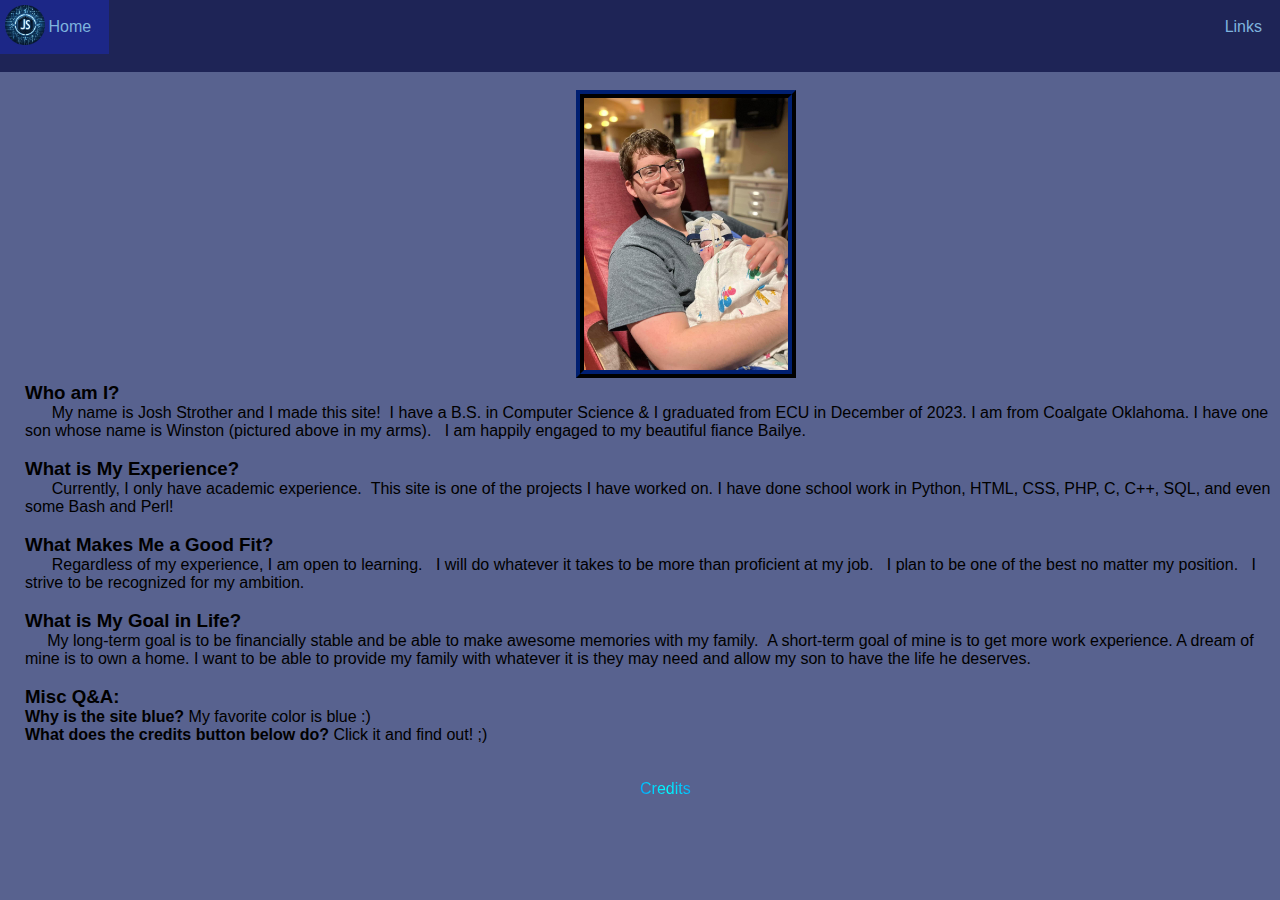
<file: index.html>
<!DOCTYPE html>
<html lang="en">

<head>
<meta charset="UTF-8">
<title>JoshStrother</title>
<link rel="stylesheet" type="text/css" href="style.css">
</head>

<header>
    <nav class="navbar">
        <ul class="navbar-nav">
            <a href="index.html" class="nav-link"><img src="JSLogo.png" class="img1" alt="JSLogo">&nbspHome</a>
            <a href="links.html" class="nav-link">Links</a>
        </ul>
    </nav>
</header>

<body>

<br>
<img src="JoshwithWinston.JPG" class="img2" alt="Its me!">


<div class="desc">
    <h3>Who am I?</h3>
        <p>&nbsp&nbsp&nbsp&nbsp&nbsp My name is Josh Strother and I made this site! 
        &nbspI have a B.S.  in Computer Science & I graduated from ECU in December of 2023.
        I am from Coalgate Oklahoma.  I have one son whose name is Winston (pictured above in my arms).  
        &nbsp I am happily engaged to my beautiful fiance Bailye.  
        </p>
    <br>
    <h3>What is My Experience?</h3>
        <p>&nbsp&nbsp&nbsp&nbsp&nbsp Currently, I only have academic experience.  &nbspThis site is one of the projects 
            I have worked on. I have done school work in Python, HTML, CSS, PHP, C, C++, SQL, and even some Bash and Perl!
        </p>
    <br>
    <h3>What Makes Me a Good Fit?</h3>
        <p>&nbsp&nbsp&nbsp&nbsp&nbsp Regardless of my experience, I am open to learning. &nbsp I will do whatever it takes
            to be more than proficient at my job. &nbsp I plan to be one of the best no matter my position.
            &nbsp I strive to be recognized for my ambition. 
        </p>
    <br>
    <h3>What is My Goal in Life?</h3>
        <p>&nbsp&nbsp&nbsp&nbsp&nbspMy long-term goal is to be financially stable and be able to make awesome memories with my family.
            &nbspA short-term goal of mine is to get more work experience.  
            A dream of mine is to own a home.  I want to be able to provide my family with whatever it is they may need 
            and allow my son to have the life he deserves.
        </p>
    <br>
    <h3>Misc Q&A:</h3>
    <p><strong>Why is the site blue?</strong> My favorite color is blue :)</p>
    <p><strong>What does the credits button below do?</strong> Click it and find out! ;)</p>
</div>

<br>
<br>

<footer>
    <a href="credits.html" class="text">Credits</a>
</footer>

<br>
<br>

</body>
</html>
</file>
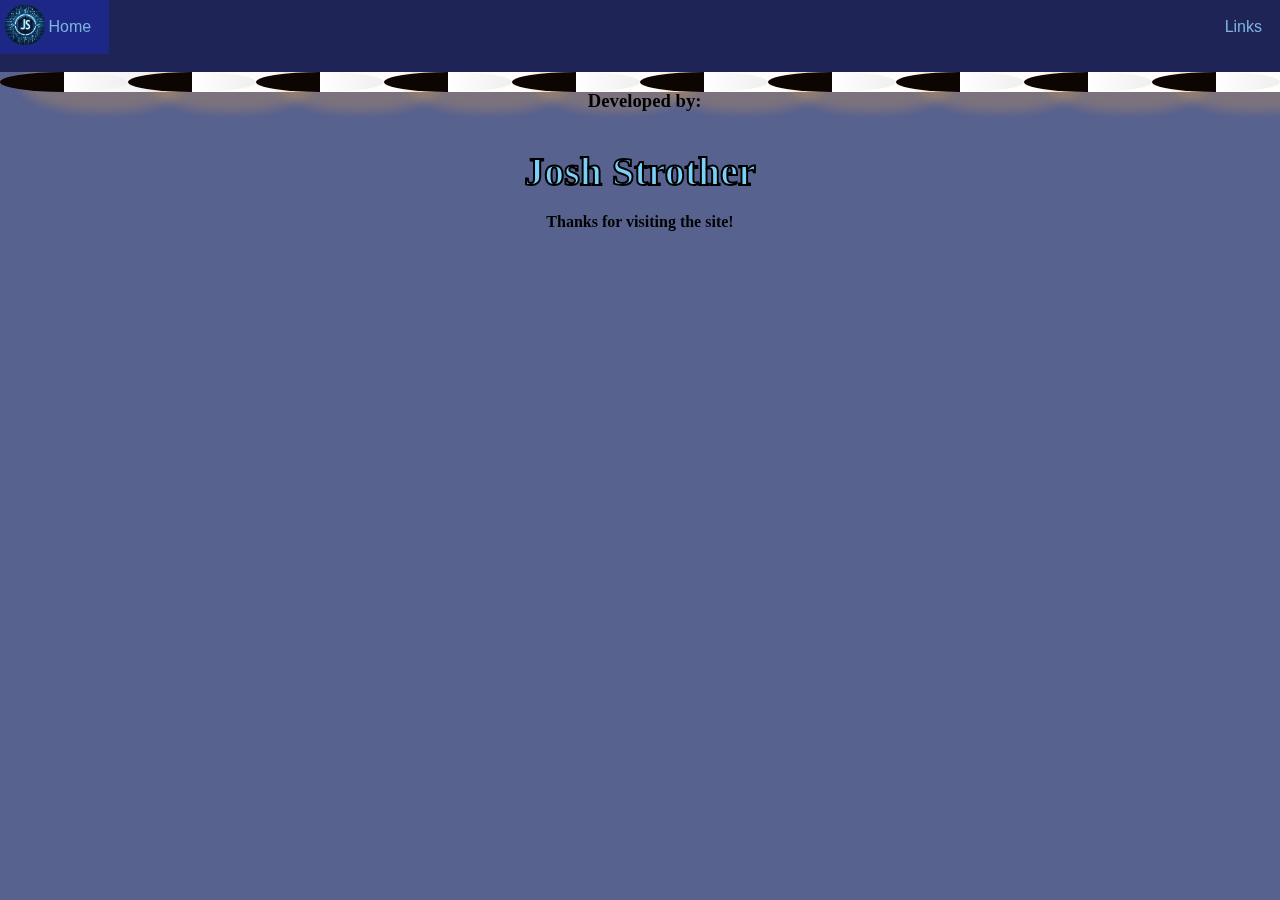
<file: credits.html>
<!DOCTYPE html>
<html lang="en">

<head>
<meta charset="UTF-8">
<title>JoshStrother</title>
<link rel="stylesheet" type="text/css" href="style.css">
</head>

<body>

<nav class="navbar">
    <ul class="navbar-nav">
        <a href="index.html" class="nav-link"><img src="JSLogo.png" class="img1" alt="JSLogo">&nbspHome</a>
        <a href="links.html" class="nav-link">Links</a>
    </ul>
</nav>

<div class="container">
    <div class="lights">
        <span></span>
        <span></span>
        <span></span>
        <span></span>
        <span></span>
        <span></span> 
        <span></span>
        <span></span>
        <span></span>
        <span></span>
    </div>
</div>


<header>
    <br>
    <h3 class="head3">&nbsp Developed by: </h3>
    <br>
    <br>
    <h1 class="head1">Josh Strother</h1>
    <br>
    <h4 class="head4">Thanks for visiting the site!</h4>
</header>
</body>
</html>
</file>
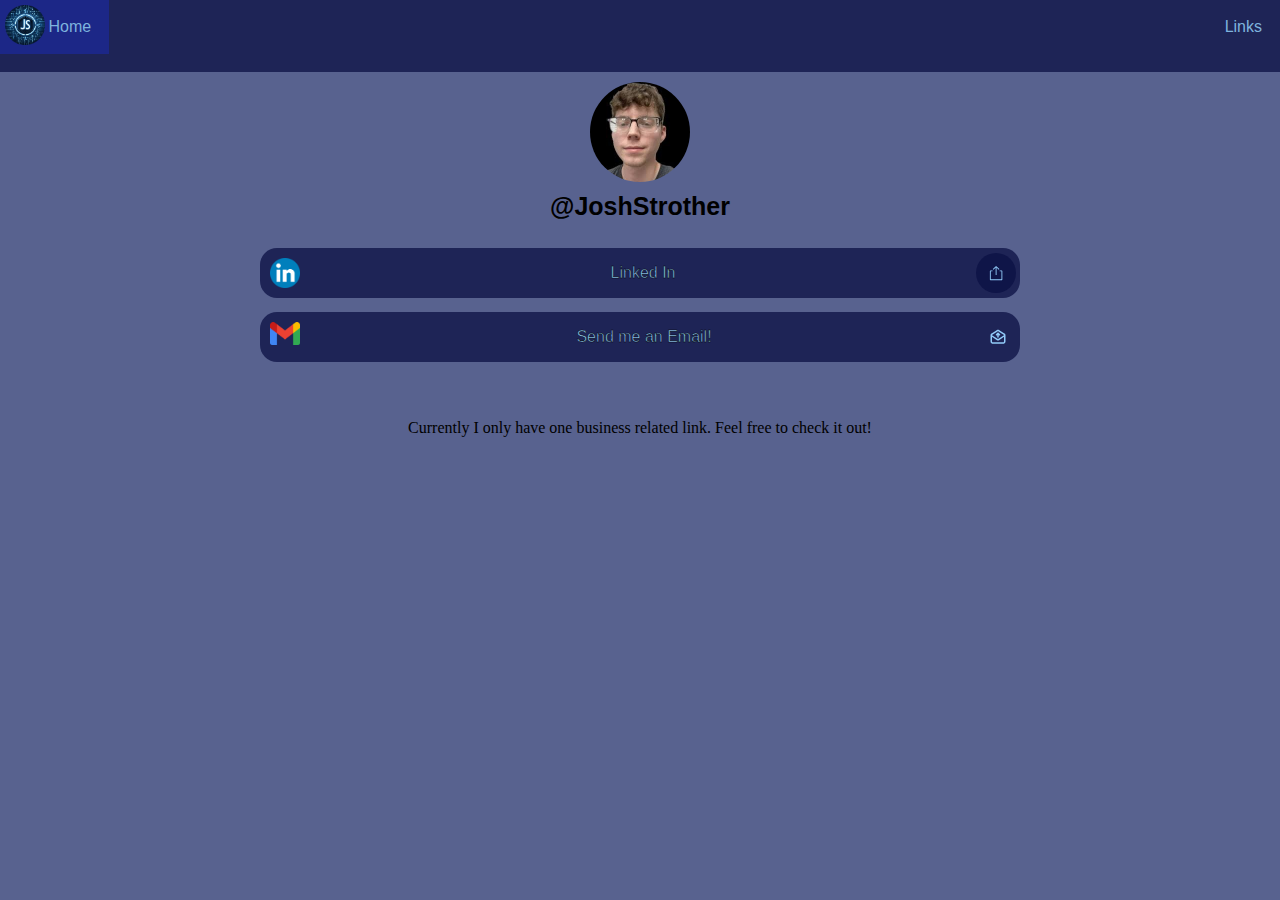
<file: links.html>
<!DOCTYPE html>
<html lang="en">

<head>
<meta charset="UTF-8">
<title>JoshStrother</title>
<link rel="stylesheet" type="text/css" href="style.css">
</head>

<header>
    <nav class="navbar">
        <ul class="navbar-nav">
            <a href="index.html" class="nav-link"><img src="JSLogo.png" class="img1" alt="JSLogo">&nbspHome</a>
            <a href="links.html" class="nav-link">Links</a>
        </ul>
    </nav>

<!--
        <a class="share-button"><script>navigator.clipboard.writeText(window.location.href);</script>
        <svg width="16" height="16" viewBox="0 0 16 16" fill="none" xmlns="http://www.w3.org/2000/svg" class=" " role="img" aria-hidden="true" aria-labelledby=" "><path fill-rule="evenodd" clip-rule="evenodd" d="M10.6464 3.85353L11 4.20708L11.7071 3.49998L11.3536 3.14642L8.35355 0.146423H7.64645L4.64645 3.14642L4.29289 3.49998L5 4.20708L5.35355 3.85353L7.5 1.70708V9.49998V9.99998H8.5V9.49998V1.70708L10.6464 3.85353ZM1 5.5L1.5 5H4V6H2V15H14V6H12V5H14.5L15 5.5V15.5L14.5 16H1.5L1 15.5V5.5Z" fill="currentColor"></path></svg>
    </a>
-->
</header>
<body>

<div class="cont">
    <div class="img-cont">
        <img 
            src="[data-uri]" 
            alt="Josh Strother Avatar" />
    </div>
    <h1 class="name">@JoshStrother</h1>

    <a class="tile" href="https://www.linkedin.com/in/joshua-strother/">
        <div class="icon"><img src="linkedIn.png" class="img3" alt-text="LinkedInPNG"></div>
        <p class="site-name">Linked In</p>
            <div class="tile-share-button" link="https://www.linkedin.com/in/joshua-strother/">
                <svg width="16" height="16" viewBox="0 0 18 18" fill="none" xmlns="http://www.w3.org/2000/svg" class=" " role="img" aria-hidden="true" aria-labelledby=" "><path fill-rule="evenodd" clip-rule="evenodd" d="M10.6464 3.85353L11 4.20708L11.7071 3.49998L11.3536 3.14642L8.35355 0.146423H7.64645L4.64645 3.14642L4.29289 3.49998L5 4.20708L5.35355 3.85353L7.5 1.70708V9.49998V9.99998H8.5V9.49998V1.70708L10.6464 3.85353ZM1 5.5L1.5 5H4V6H2V15H14V6H12V5H14.5L15 5.5V15.5L14.5 16H1.5L1 15.5V5.5Z" fill="currentColor"></path></svg>
            </div>
    </a>

    <a class="tile" href="mailto:joshstro10@gmail.com">
        <div class="icon"><img src="gmail.png" class="img3" alt-text="GMailPNG"></div>
        <p class="site-name">Send me an Email!</p>
            <div class="tile-button" link="https://www.linkedin.com/in/joshua-strother/">
                <svg viewBox="0 0 24 24" fill="none" xmlns="http://www.w3.org/2000/svg" stroke=""><g id="SVGRepo_bgCarrier" stroke-width="0"></g><g id="SVGRepo_tracerCarrier" stroke-linecap="round" stroke-linejoin="round"></g><g id="SVGRepo_iconCarrier"> <path d="M10.2981 4.06892L9.7663 3.22207V3.22207L10.2981 4.06892ZM11.5551 3.41192L11.3327 2.43697L11.5551 3.41192ZM13.7019 4.06891L14.2337 3.22207V3.22207L13.7019 4.06891ZM12.4449 3.41192L12.6673 2.43697L12.4449 3.41192ZM4.09202 19.7821L4.54601 18.8911L4.09202 19.7821ZM3.21799 18.9081L4.10899 18.4541L3.21799 18.9081ZM20.782 18.9081L19.891 18.4541L20.782 18.9081ZM19.908 19.7821L19.454 18.8911L19.908 19.7821ZM20.9089 9.16112L21.8633 8.86273L20.9089 9.16112ZM19.5019 7.71139L18.97 8.55824L19.5019 7.71139ZM20.5206 8.45876L21.2809 7.80919L20.5206 8.45876ZM3.09111 9.16112L2.13667 8.86273L3.09111 9.16112ZM4.49814 7.71139L5.02997 8.55824L4.49814 7.71139ZM3.4794 8.45876L2.7191 7.80919L3.4794 8.45876ZM10.225 14.8168L10.7797 13.9847L10.225 14.8168ZM13.775 14.8168L13.2203 13.9847L13.775 14.8168ZM21.5547 10.8322C22.0142 10.5258 22.1384 9.90495 21.8321 9.44542C21.5257 8.98589 20.9048 8.86172 20.4453 9.16807L21.5547 10.8322ZM11.5339 15.5414L11.767 14.5689H11.767L11.5339 15.5414ZM12.4661 15.5414L12.233 14.5689H12.233L12.4661 15.5414ZM12 7.00012L12.7071 6.29301C12.3166 5.90249 11.6834 5.90249 11.2929 6.29301L12 7.00012ZM11 12.0001C11 12.5524 11.4477 13.0001 12 13.0001C12.5523 13.0001 13 12.5524 13 12.0001H11ZM9.29289 8.29302C8.90237 8.68354 8.90237 9.3167 9.29289 9.70723C9.68342 10.0978 10.3166 10.0978 10.7071 9.70723L9.29289 8.29302ZM13.2929 9.70723C13.6834 10.0978 14.3166 10.0978 14.7071 9.70723C15.0976 9.3167 15.0976 8.68354 14.7071 8.29302L13.2929 9.70723ZM20 10.4213V16.8001H22V10.4213H20ZM17.8 19.0001H6.2V21.0001H17.8V19.0001ZM4 16.8001V10.4213H2V16.8001H4ZM5.02997 8.55824L10.83 4.91576L9.7663 3.22207L3.9663 6.86454L5.02997 8.55824ZM13.17 4.91576L18.97 8.55824L20.0337 6.86454L14.2337 3.22207L13.17 4.91576ZM10.83 4.91576C11.5096 4.48892 11.6516 4.41561 11.7776 4.38687L11.3327 2.43697C10.7964 2.55933 10.3211 2.87365 9.7663 3.22207L10.83 4.91576ZM14.2337 3.22207C13.6789 2.87365 13.2036 2.55933 12.6673 2.43697L12.2224 4.38687C12.3484 4.41561 12.4904 4.48892 13.17 4.91576L14.2337 3.22207ZM11.7776 4.38687C11.924 4.35347 12.076 4.35347 12.2224 4.38687L12.6673 2.43697C12.2281 2.33677 11.7719 2.33677 11.3327 2.43697L11.7776 4.38687ZM6.2 19.0001C5.62345 19.0001 5.25117 18.9993 4.96784 18.9762C4.69617 18.954 4.59545 18.9163 4.54601 18.8911L3.63803 20.6731C4.01641 20.8659 4.40963 20.9373 4.80497 20.9696C5.18864 21.0009 5.65645 21.0001 6.2 21.0001V19.0001ZM2 16.8001C2 17.3437 1.99922 17.8115 2.03057 18.1951C2.06287 18.5905 2.13419 18.9837 2.32698 19.3621L4.10899 18.4541C4.0838 18.4047 4.04612 18.3039 4.02393 18.0323C4.00078 17.7489 4 17.3767 4 16.8001H2ZM4.54601 18.8911C4.35785 18.7953 4.20487 18.6423 4.10899 18.4541L2.32698 19.3621C2.6146 19.9266 3.07354 20.3855 3.63803 20.6731L4.54601 18.8911ZM20 16.8001C20 17.3767 19.9992 17.7489 19.9761 18.0323C19.9539 18.3039 19.9162 18.4047 19.891 18.4541L21.673 19.3621C21.8658 18.9837 21.9371 18.5905 21.9694 18.1951C22.0008 17.8115 22 17.3437 22 16.8001H20ZM17.8 21.0001C18.3436 21.0001 18.8114 21.0009 19.195 20.9696C19.5904 20.9373 19.9836 20.8659 20.362 20.6731L19.454 18.8911C19.4045 18.9163 19.3038 18.954 19.0322 18.9762C18.7488 18.9993 18.3766 19.0001 17.8 19.0001V21.0001ZM19.891 18.4541C19.7951 18.6423 19.6422 18.7953 19.454 18.8911L20.362 20.6731C20.9265 20.3855 21.3854 19.9266 21.673 19.3621L19.891 18.4541ZM22 10.4213C22 9.83991 22.0108 9.33436 21.8633 8.86273L19.9544 9.45951C19.9892 9.57075 20 9.71104 20 10.4213H22ZM18.97 8.55824C19.5715 8.93598 19.6846 9.01972 19.7603 9.10834L21.2809 7.80919C20.9599 7.43349 20.5261 7.17375 20.0337 6.86454L18.97 8.55824ZM21.8633 8.86273C21.7424 8.4758 21.5442 8.11741 21.2809 7.80919L19.7603 9.10834C19.8481 9.21107 19.9141 9.33054 19.9544 9.45951L21.8633 8.86273ZM4 10.4213C4 9.71104 4.01078 9.57075 4.04556 9.45951L2.13667 8.86273C1.98922 9.33436 2 9.83991 2 10.4213H4ZM3.9663 6.86454C3.47394 7.17375 3.04009 7.43349 2.7191 7.80919L4.2397 9.10834C4.31541 9.01972 4.42848 8.93598 5.02997 8.55824L3.9663 6.86454ZM4.04556 9.45951C4.08588 9.33054 4.15192 9.21108 4.2397 9.10834L2.7191 7.80919C2.45577 8.11741 2.25764 8.4758 2.13667 8.86273L4.04556 9.45951ZM2.4453 10.8322L9.67026 15.6488L10.7797 13.9847L3.5547 9.16807L2.4453 10.8322ZM14.3297 15.6488L21.5547 10.8322L20.4453 9.16807L13.2203 13.9847L14.3297 15.6488ZM9.67026 15.6488C10.2464 16.0329 10.7392 16.3792 11.3009 16.5138L11.767 14.5689C11.6353 14.5373 11.4865 14.456 10.7797 13.9847L9.67026 15.6488ZM13.2203 13.9847C12.5135 14.456 12.3647 14.5373 12.233 14.5689L12.6991 16.5138C13.2608 16.3792 13.7536 16.0329 14.3297 15.6488L13.2203 13.9847ZM11.3009 16.5138C11.7605 16.624 12.2395 16.624 12.6991 16.5138L12.233 14.5689C12.0798 14.6056 11.9202 14.6056 11.767 14.5689L11.3009 16.5138ZM11 7.00012V12.0001H13V7.00012H11ZM10.7071 9.70723L12.7071 7.70723L11.2929 6.29301L9.29289 8.29302L10.7071 9.70723ZM11.2929 7.70723L13.2929 9.70723L14.7071 8.29302L12.7071 6.29301L11.2929 7.70723Z" fill="#92cbf9"></path> </g></svg>
            </div>
    </a>
</div>

<div>
    <p class="exp">Currently I only have one business related link.  Feel free to check it out!</p>
</div>

<script src="main.js"></script>

</body>
</html>
</file>
<file: style.css>
*{
    margin: 0;
    padding: 0;
    box-sizing: border-box;
}

.navbar{
    width: 100%;
    height: 8vh;
    position: relative;
    background-color: #0a1044c0 ;
}

.navbar-nav a{
    float: right;
    list-style: none;
    padding: 18px;
    margin: 0;
    overflow: none;
    flex: row;
    text-decoration: none;
    color: rgb(126, 179, 222);
}

.navbar-nav a:first-child{
    float: left;
    word-spacing: 12px;
}

.navbar-nav a:hover{
    background-color: #1c2897c0;
}

.navbar-nav a:active{
    background-color: #0a1044c0;
}

.img1{
    width: 40px;
    margin: -13px;
}

.img2{
    margin-left: 45%;
    position: relative;
    padding: 0px;
    width: 220px;
    border: 8px ridge rgb(0, 8, 29)
}


.img3{
    margin: 10px;
    width: 30px;
    
}


body{
    min-height: 100vh;
    background: #212e6ac0;
}

.container{
    position: fixed;
    width: 100%;
    height: 100vh;
    overflow: hidden;
    z-index: -1;
}

.lights{
    display: table;
    table-layout: fixed;
    width: 100vw;
    position: relative;
}

.lights span::before{
    content: '';
    position: absolute;
    top: 50%;
    transform: translateY(-50%);
    width: 1000px;
    height: 20px;
    background: linear-gradient(90deg,#fff,transparent);
}

.lights span{
    display: table-cell;
    text-align: center;
    position: relative;
    width: 15px;
    height: 20px;
    background: rgb(12, 5, 2);
    margin: 0 4px;
    border-radius: 50%;
    box-shadow: 40px 0px 10px 20px #dca14f44,
    0px  0px 0px 0px #dc8a4f;
    animation: animate1 5s linear;
    animation-fill-mode: both;
}

.lights span:nth-child(n + 6){
    animation: animate2 5s linear;
    animation-fill-mode: both;
}  

.head1{
    position: relative;
    font-family: "copperplate";
    font-size: 30pt;
    text-align: center;
    -webkit-text-fill-color: rgb(123, 208, 247);
    -webkit-text-stroke-width: 2px;
    z-index: 1;
    animation: scrollup 5s linear;
    animation-fill-mode: both;
}

.head3{
    text-align: center;
    animation: scrollin 6s linear;
}

.head4{
    text-align: center;
    animation: scrollup 6s linear;
    animation-fill-mode: both;
}

@keyframes scrollin{
from{
    transform: translateX(-400px)
}
to{
    transform: translateX()
}
}

@keyframes scrollup {
    from{
        transform: translateY(800px);
    }
    to{
        transform: translateY(0%);
    }
}

@keyframes animate1{
    0%{
        transform: translateY(0px) translateX(0px) scale(0);
    }
    25%{
        transform: translateY(0px) translateX(0px) scale(2) rotate(120deg);
    }
    50%{
        transform: translateY(0px) translateX(0px) scale(2) rotate(45deg);
    }
    75%{
        transform: translateY(0px) translateX(0px) scale(.8) rotate(90deg);
    } 
    100%{
        transform: translateY(0px) translateX(0px) scale(0);
    }

}

@keyframes animate2{
    0%{
        transform: translateY(0px) translateX(0px) scale(0) rotate(180deg);
    }
    25%{
        transform: translateY(0px) translateX(0px) scale(2) rotate(60deg);
    }
    50%{
        transform: translateY(0px) translateX(0px) scale(2) rotate(135deg);
    }
    75%{
        transform: translateY(0px) translateX(0px) scale(.8) rotate(90deg);
    } 
    100%{
        transform: translateY(0px) translateX(0px) scale(0) rotate(180deg);
    }

}

@keyframes grad {
    from{
        background-position: 0%;
      }
      to{
        background-position: 100%;
      }
    }

.desc{
    font-family:'Segoe UI', Tahoma, Geneva, Verdana, sans-serif;
    font-size: 12pt;
    margin-left: 25px;
}

.text{
    font-size: 14pt;
    margin-left: 50%;
    padding: 0;
    text-align: center;
    font-size: 12pt;
    background-image: linear-gradient(60deg, blue, cyan, blue);
    -webkit-background-clip: text;
    background-clip: text;
    color: transparent;
    background-size: 300%;
    background-position: -100%;
    animation: grad 2s infinite alternate-reverse;
  }

  .text:hover{
    font-size: 15pt;
  }

/*.share-button{
    display: flex;
    margin: 10px;
    margin-left: auto;
    width: 40px;
    height: 40px;
    border-radius: 20px;
    outline: auto;
    outline-width: 2px;
    background-color: #0a1044c0;
    color: rgb(146, 203, 249);
}
*/

.cont{
    padding: 10px;
    width: 91%;
    max-width: 780px;
    display: flex;
    flex-direction: column;
    align-items: center;
    margin: auto;
}

a{
    font-family:'Segoe UI', Tahoma, Geneva, Verdana, sans-serif;
    text-decoration: none;
    color: rgb(146, 203, 249);
}

.tile{
    width: 100%;
    height: auto;
    background-color: #0a1044c0;
    margin: 7px;
    border-radius: 17px;
    height: 50px;
    display: flex;
    justify-content: space-between;
}

.tile:hover{
    transition: cubic-bezier(0.075, 1.82, 0.165, 1.8), .2s;
    transform: scale(1.025);
}

.name{
    font-size: 25px;
    font-family: 'Segoe UI', Tahoma, Geneva, Verdana, sans-serif;
    margin-top: 10px;
    margin-bottom: 20px;
}

.img-cont{
    height: 100px;
    width: 100px;
    border-radius: 50px;
    overflow: hidden;
}

.img-cont img{
    height: 100%;
}

.tile-share-button{
    width: 40px;
    height: 40px;
    border-radius: 50%;
    background-color: #0a1044c0;
    margin-top:auto;
    margin-bottom: auto;
    margin-right: 4px;
    border: 2px solid transparent;
}
.tile-button{
    width: 40px;
    height: 40px;
    border-radius: 20px;
    margin-top:auto;
    margin-bottom: auto;
    margin-right: 2px;
}

.tile-share-button:hover{
    scale: 1.2;
    transition: cubic-bezier(0.075, 1.82, 0.165, 1.8), .2s;
    border: 2px solid;
}

svg{
    margin: 11px;
}

.site-name{
    margin: auto;
    -webkit-text-stroke: .5px black;
}

.exp{
    margin-top: 40px;
    text-align: center;
}

.icon{
    margin:
}
</file>
